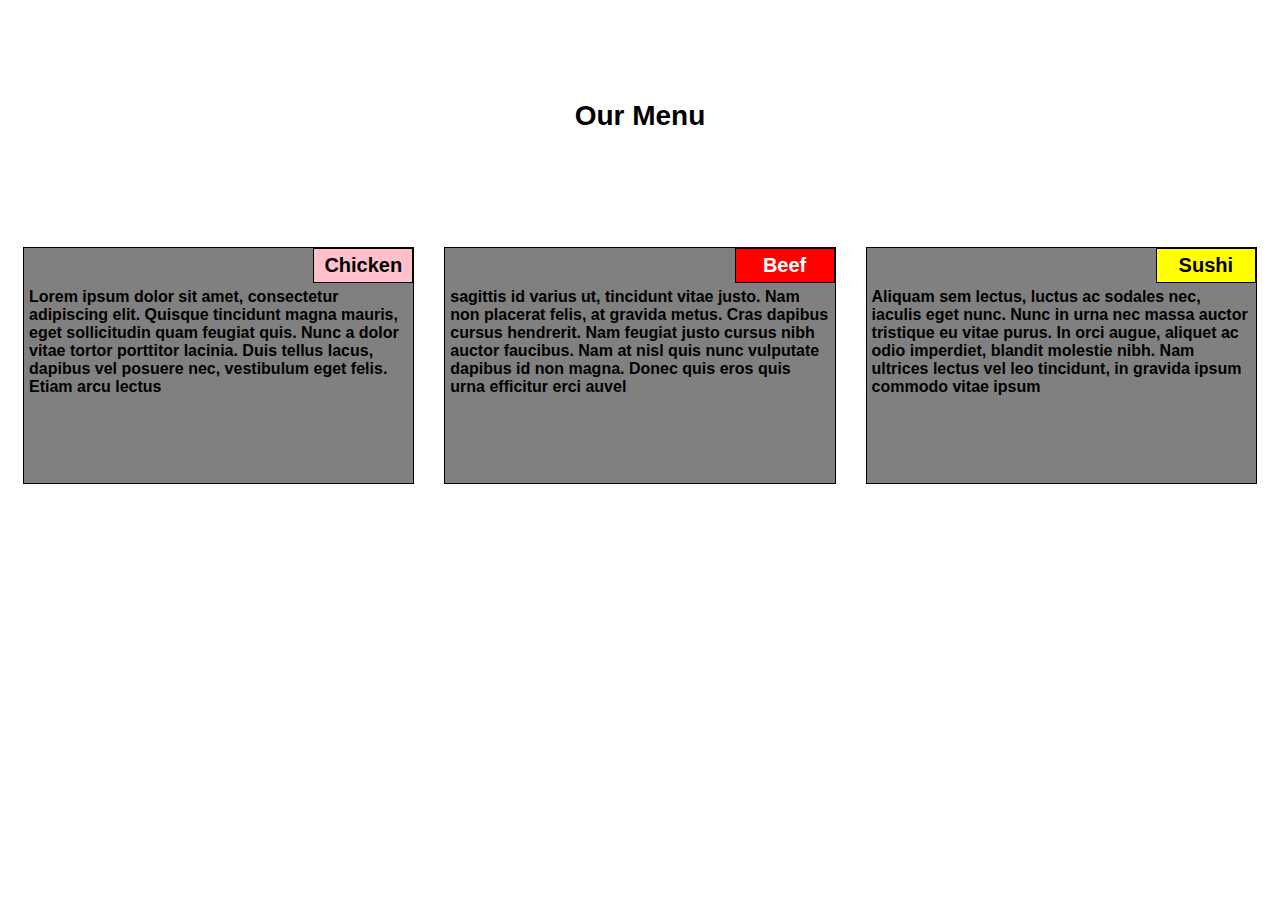
<file: module2-solution/index.html>
<!DOCTYPE html>
<html>
<head>
	<meta charset="utf-8">
	<title>Responsive Layout</title>
	<link rel="stylesheet" href="style.css">
</head>
<body>
	<h1>Our Menu</h1>
	<section class = "col-lg col-md-1 col-sm">
		<div><p id = "sub1">Chicken</p><p class = "content">Lorem ipsum dolor sit amet, consectetur adipiscing elit. Quisque tincidunt magna mauris, eget sollicitudin quam feugiat quis. Nunc a dolor vitae tortor porttitor lacinia. Duis tellus lacus, dapibus vel posuere nec, vestibulum eget felis. Etiam arcu lectus</p></div>
	</section>
	<section class = "col-lg col-md-1 col-sm">
		<div><p id = "sub2">Beef</p><p class = "content">sagittis id varius ut, tincidunt vitae justo. Nam non placerat felis, at gravida metus. Cras dapibus cursus hendrerit. Nam feugiat justo cursus nibh auctor faucibus. Nam at nisl quis nunc vulputate dapibus id non magna. Donec quis eros quis urna efficitur erci auvel</p></div>
	</section>
	<section class = "col-lg col-md-2 col-sm">	
		<div><p id = "sub3">Sushi</p><p class = "content">Aliquam sem lectus, luctus ac sodales nec, iaculis eget nunc. Nunc in urna nec massa auctor tristique eu vitae purus. In orci augue, aliquet ac odio imperdiet, blandit molestie nibh. Nam ultrices lectus vel leo tincidunt, in gravida ipsum commodo vitae ipsum</p></div>
	</section>
</body>
</html>
</file>
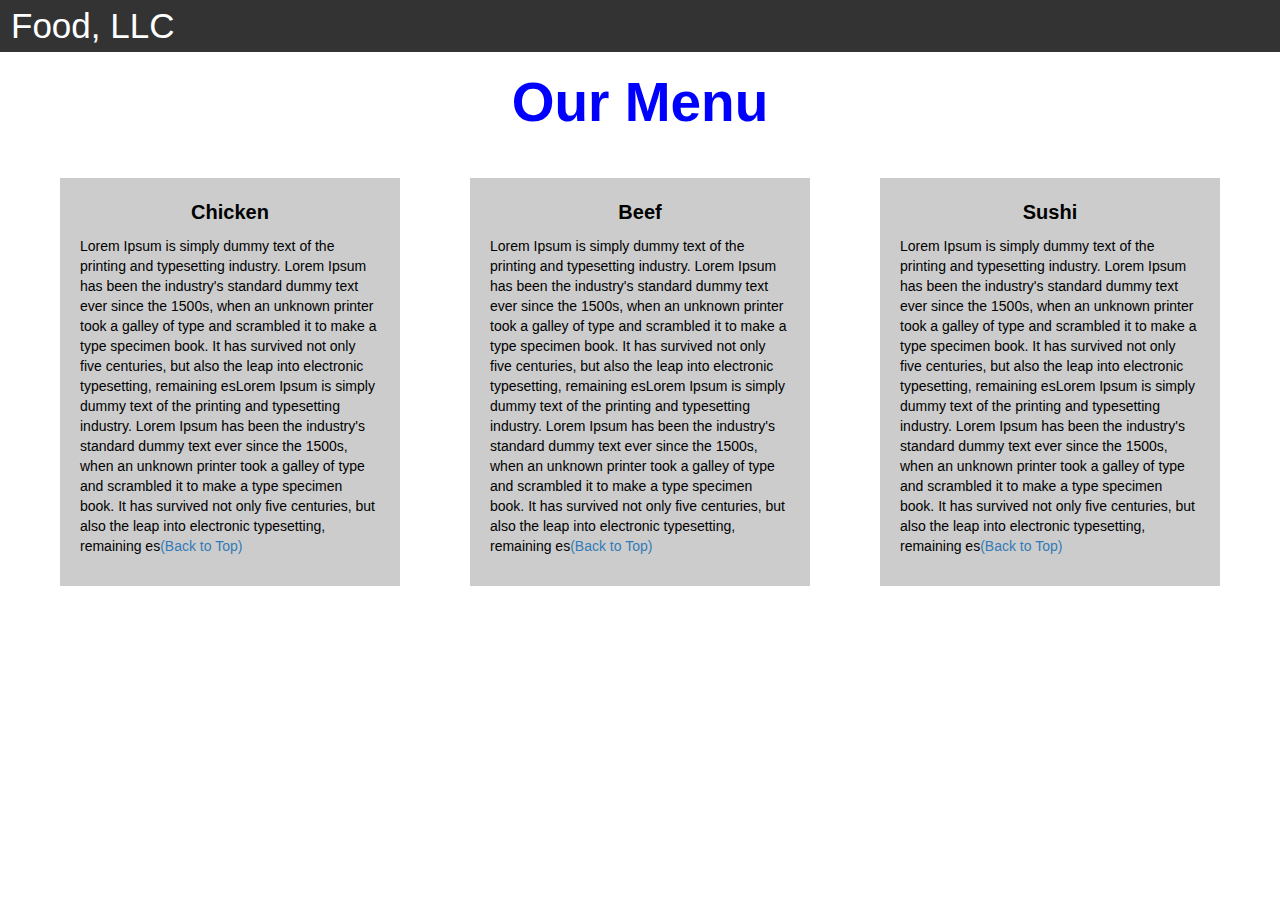
<file: module3-solution/index.html>
<!DOCTYPE html>
<html>
<head>

<title>Module3 Assignment - awj1204 </title>

  <meta name="viewport" content="width=device-width, initial-scale=1">
  <link rel="stylesheet" href="https://maxcdn.bootstrapcdn.com/bootstrap/3.3.7/css/bootstrap.min.css">
  <script src="https://ajax.googleapis.com/ajax/libs/jquery/3.3.1/jquery.min.js"></script>
  <script src="https://maxcdn.bootstrapcdn.com/bootstrap/3.3.7/js/bootstrap.min.js"></script>

</head>

<meta name="viewport" content="width=device-width, initial-scale=1">
<link rel="stylesheet" type="text/css" href="style.css">
<body>


<nav class="navbar" id="top">

  <div class="container-fluid">

    <div class="navbar-header">
      <button type="button" class="navbar-toggle" data-toggle="collapse" data-target="#myNavbar">
        <span class="icon-bar"></span>
        <span class="icon-bar"></span>
        <span class="icon-bar"></span> 
      </button>
      <a class="navbar-brand" href="#">Food, LLC</a>
    </div>

    <div class="collapse" id="myNavbar">
      <ul class="nav navbar-nav visible-xs">
        <li><a class="menu-item" href="#">Chicken</a></li>
        <li><a class="menu-item" href="#">Beef</a></li> 
        <li><a class="menu-item" href="#">Sushi</a></li> 
      </ul>
    </div>

  </div>
</nav>

<h1 class="title">Our Menu</h1>





<div class="row">

  <div class="col-lg-4 col-md-6 col-sm-12">
    <div class="content-box">
      <p class="item">Chicken</p>
      <p>Lorem Ipsum is simply dummy text of the printing and typesetting industry. Lorem Ipsum has been the industry's standard dummy text ever since the 1500s, when an unknown printer took a galley of type and scrambled it to make a type specimen book. It has survived not only five centuries, but also the leap into electronic typesetting, remaining esLorem Ipsum is simply dummy text of the printing and typesetting industry. Lorem Ipsum has been the industry's standard dummy text ever since the 1500s, when an unknown printer took a galley of type and scrambled it to make a type specimen book. It has survived not only five centuries, but also the leap into electronic typesetting, remaining es<a href="#top">(Back to Top)</a></p>
    </div>
  </div>

  <div class="col-lg-4 col-md-6 col-sm-12">
    <div class="content-box">
      <p class="item">Beef</p>
      <p>Lorem Ipsum is simply dummy text of the printing and typesetting industry. Lorem Ipsum has been the industry's standard dummy text ever since the 1500s, when an unknown printer took a galley of type and scrambled it to make a type specimen book. It has survived not only five centuries, but also the leap into electronic typesetting, remaining esLorem Ipsum is simply dummy text of the printing and typesetting industry. Lorem Ipsum has been the industry's standard dummy text ever since the 1500s, when an unknown printer took a galley of type and scrambled it to make a type specimen book. It has survived not only five centuries, but also the leap into electronic typesetting, remaining es<a href="#top">(Back to Top)</a></p>
    </div>
  </div>


  <div class="col-lg-4 col-md-12 col-sm-12">
    <div class="content-box">
      <p class="item">Sushi</p>
      <p>Lorem Ipsum is simply dummy text of the printing and typesetting industry. Lorem Ipsum has been the industry's standard dummy text ever since the 1500s, when an unknown printer took a galley of type and scrambled it to make a type specimen book. It has survived not only five centuries, but also the leap into electronic typesetting, remaining esLorem Ipsum is simply dummy text of the printing and typesetting industry. Lorem Ipsum has been the industry's standard dummy text ever since the 1500s, when an unknown printer took a galley of type and scrambled it to make a type specimen book. It has survived not only five centuries, but also the leap into electronic typesetting, remaining es<a href="#top">(Back to Top)</a></p>
    </div>
  </div>

</div>

</body>
</html>
</file>
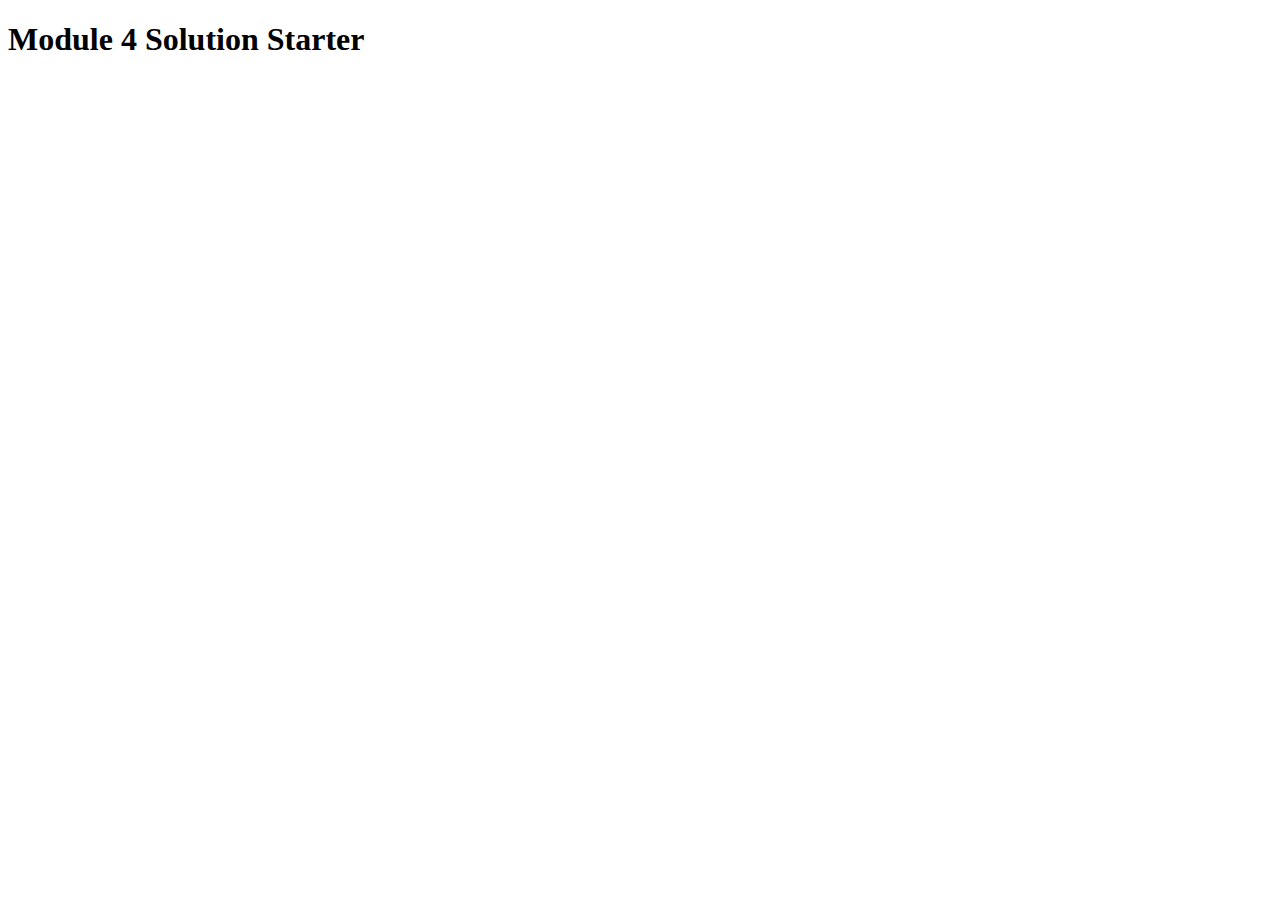
<file: module4-solution/index.html>
<!DOCTYPE html>
<html>
<head>
  <meta charset="utf-8">
  <title>Module 4 Solution Starter</title>
  <script src="SpeakHello.js"></script>
  <script src="SpeakGoodBye.js"></script>
  <script src="script.js"></script>
</head>
<body>
  <h1>Module 4 Solution Starter</h1>
</body>
</html>
</file>
<file: module2-solution/style.css>
/********** Base styles **********/
* {
  box-sizing: border-box;
  font-family: Helvetica;
}
h1 {
  margin: 100px;
  text-align: center;
  font-weight: bold;
  font-size: 175%;
}

section {
  padding: 15px;
  position: relative;
  width: 100px;
}

p {
    clear: right;
}

div {
  background-color: gray;
  border: 1px solid black;
  width: 100%;
  margin-left: auto;
  margin-right: auto;
  margin-bottom: auto;
}

#sub1 {
  float: right;
  width: 100px;
  padding: 5px;
  margin: 0px;
  border: 1px solid black;
  text-align: center;
  font-size: 125%;
  font-weight: bold;
  background-color: pink;
}
#sub2 {
  float: right;
  width: 100px;
  padding: 5px;
  margin: 0px;
  border: 1px solid black;
  text-align: center;
  font-size: 125%;
  font-weight: bold;
  background-color: red;
  color: white;
}

#sub3 {
  float: right;
  width: 100px;
  padding: 5px;
  margin: 0px;
  border: 1px solid black;
  text-align: center;
  font-size: 125%;
  font-weight: bold;
  background-color: yellow;
}

.content {
  padding: 5px;
  border: none;
  background-color: gray;
  font-weight: bold;
  color: black;
  margin: 0px;
  height: 200px;
  overflow: auto;
}
/* Simple Responsive Framework. */

/********** Large devices only **********/
@media (min-width: 992px) {
  .col-lg {
    float:left;
    width: 33.33%;
  }
}

/********** Medium devices only **********/
@media (min-width: 768px) and (max-width: 991px) {
  .col-md-1 {
    float:left;
    width: 50%;
    margin-left: auto;
    margin-right: auto;
  }
  .col-md-2 {
    float:left;
    width: 100%;
    margin-left: auto;
    margin-right: auto;
  }
}

@media (max-width: 767px) {
  .col-sm {
    float:left;
    width: 100%;
    margin-left: auto;
    margin-right: auto;
  }
}
</file>
<file: module3-solution/style.css>
.container-fluid{
	margin: 0;
	padding: 0;
}

.navbar{
	border-radius: 0px;
	background-color: rgba(0,0,0,0.8);
}

.navbar-brand{
  font-size: 35px;
  color: white;
  padding-left: 25px;
}

.nav{
	margin: 0;
	padding: 0;
}

.navbar-nav{
    font-size: 24px;
    text-align: center;
    margin: 0;
    padding: 0;
  }

  
.navbar-brand:hover{
	color: white;
}

.navbar-toggle{
	border: 2px solid white;
	margin-right: 25px;
}

.icon-bar{
	background-color: white;
}


.title{
  margin-bottom: 20px;
  text-align: center;
  color: blue;
  font-size: 55px;
  font-family: cursive, sans-serif;
  font-weight: bold;
}

li{
	box-sizing: border-box;
	width: 100%;
}

.menu-item{
	padding: 0;
	margin: 0;
	width: 100%;
	background-color: white;
	border-bottom: 1px solid black;
	color: black;
	display: block;
}

.menu-item:hover{
	background-color: rgba(0,0,0,0.9);
	color: rgba(0,0,0,0.4);
}



.row{
	margin: 25px;
}

.content-box{
	margin: 20px;
	width: auto;
	height: auto;
	color: black;
	background-color: rgba(0,0,0,0.2);
	font-family: sans-serif, cursive;
	padding: 20px;
}

.item{
	text-align: center;
	font-size: 20px;
	font-weight: bold;
}

#top{

}
</file>
